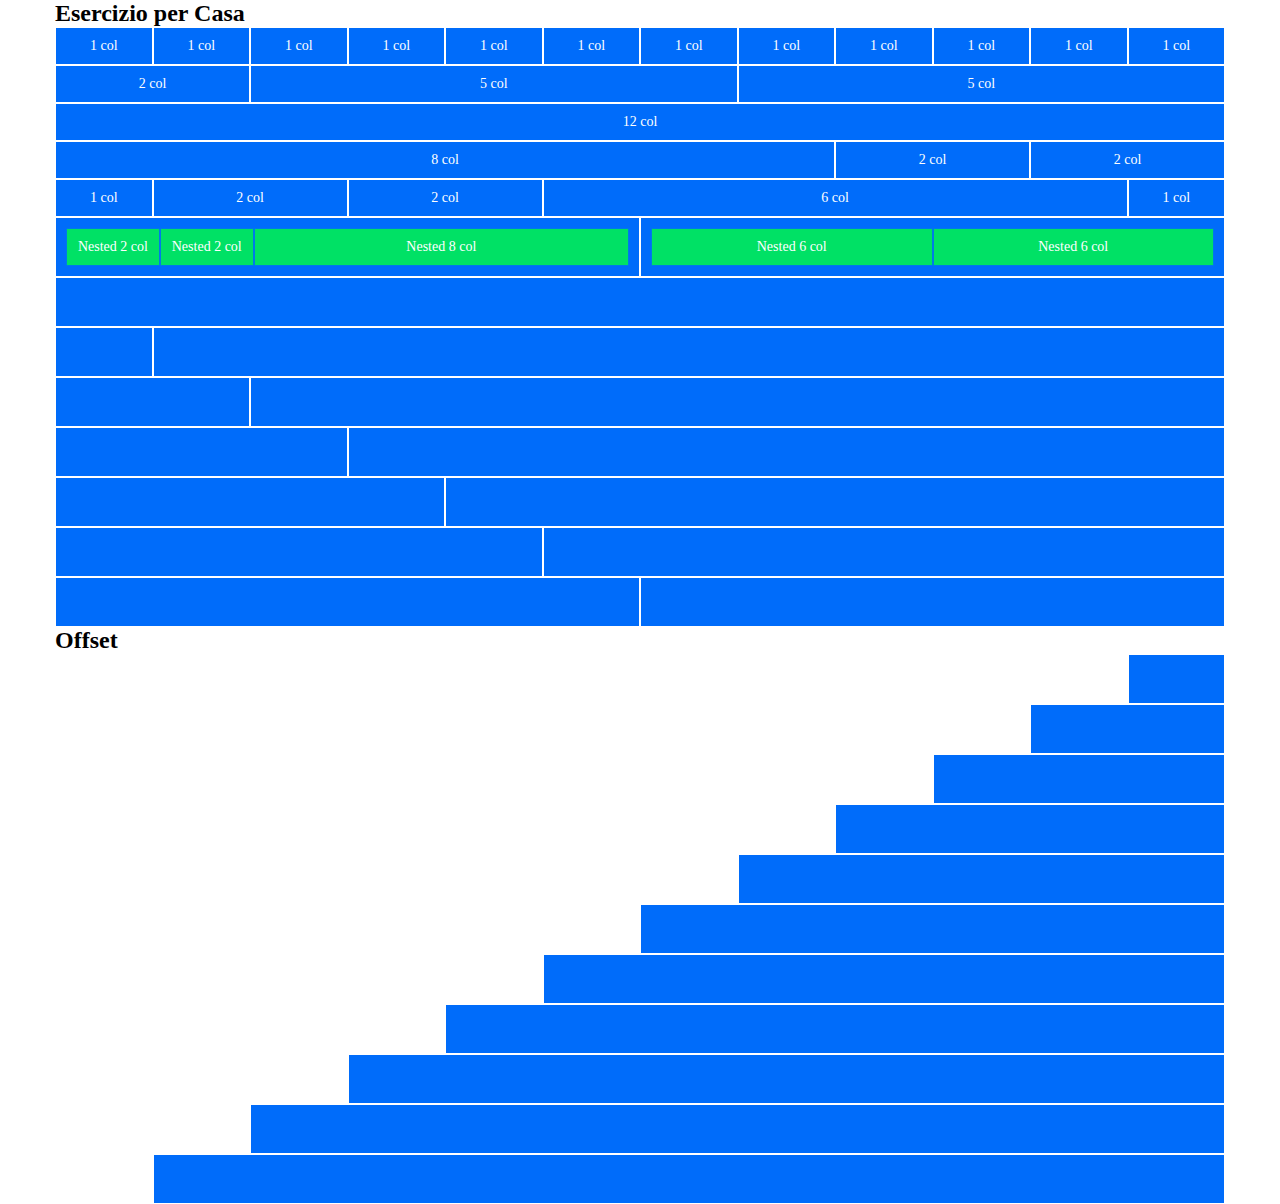
<file: index.html>
<!DOCTYPE html>
<html lang="en">
<head>
    <meta charset="UTF-8">
    <meta name="viewport" content="width=device-width, initial-scale=1.0">
    <link rel="stylesheet" href="12bool.css">
    <link rel="stylesheet" href="style.css">
    <title>12 Bool</title>
</head>
<body>
    <!-- Homework section -->
    <div class="container">
        <h2>Esercizio per Casa</h2>
        <div class="row">
            <div class="col-1 box">1 col</div>
            <div class="col-1 box">1 col</div>
            <div class="col-1 box">1 col</div>
            <div class="col-1 box">1 col</div>
            <div class="col-1 box">1 col</div>
            <div class="col-1 box">1 col</div>
            <div class="col-1 box">1 col</div>
            <div class="col-1 box">1 col</div>
            <div class="col-1 box">1 col</div>
            <div class="col-1 box">1 col</div>
            <div class="col-1 box">1 col</div>
            <div class="col-1 box">1 col</div>
        </div>
        <div class="row">
            <div class="col-2 box">2 col</div>
            <div class="col-5 box">5 col</div>
            <div class="col-5 box">5 col</div>
        </div>
        <div class="row">
            <div class="col-12 box">12 col</div>
        </div>
        <div class="row">
            <div class="col-8 box">8 col</div>
            <div class="col-2 box">2 col</div>
            <div class="col-2 box">2 col</div>
        </div>
        <div class="row">
            <div class="col-1 box">1 col</div>
            <div class="col-2 box">2 col</div>
            <div class="col-2 box">2 col</div>
            <div class="col-6 box">6 col</div>
            <div class="col-1 box">1 col</div>
        </div>
        <div class="row">
            <div class="row col-6 box">
                <div class="col-2 box">Nested 2 col</div>
                <div class="col-2 box">Nested 2 col</div>
                <div class="col-8 box">Nested 8 col</div>
            </div>
            <div class="row col-6 box">
                <div class="col-6 box">Nested 6 col</div>
                <div class="col-6 box">Nested 6 col</div>
            </div>
        </div>
    </div>
    <!-- /Homework section -->

    <!-- Second Homework section -->
    <div class="container">
        <div class="row">
            <div class="empty col-12 box"></div>
        </div>
        <div class="row empty">
            <div class="col-1 box"></div>
            <div class="col-11 box"></div>
        </div>
        <div class="row empty">
            <div class="col-2 box"></div>
            <div class="col-10 box"></div>
        </div>
        <div class="row empty">
            <div class="col-3 box"></div>
            <div class="col-9 box"></div>
        </div>
        <div class="row empty">
            <div class="col-4 box"></div>
            <div class="col-8 box"></div>
        </div>
        <div class="row empty">
            <div class="col-5 box"></div>
            <div class="col-7 box"></div>
        </div>
        <div class="row empty">
            <div class="col-6 box"></div>
            <div class="col-6 box"></div>
        </div>
    </div>
    <!-- /Second Homework section -->
    
    <!-- Offset section -->
    <div class="container">
        <h2>Offset</h2>
        <div class="row">
            <div class="col-offset-11 col-1 box empty"></div>
        </div>
        <div class="row">
            <div class="col-offset-10 col-2 box empty"></div>
        </div>        <div class="row"></div>
        <div class="row">
            <div class="col-offset-9 col-3 box empty"></div>
        </div>        <div class="row"></div>
        <div class="row">
            <div class="col-offset-8 col-4 box empty"></div>
        </div>        <div class="row"></div>
        <div class="row">
            <div class="col-offset-7 col-5 box empty"></div>
        </div>        <div class="row"></div>
        <div class="row">
            <div class="col-offset-6 col-6 box empty"></div>
        </div>        
        <div class="row">
            <div class="col-offset-5 col-7 box empty"></div>
        </div>
        <div class="row">
            <div class="col-offset-4 col-8 box empty"></div>
        </div>
        <div class="row">
            <div class="col-offset-3 col-9 box empty"></div>
        </div>
        <div class="row">
            <div class="col-offset-2 col-10 box empty"></div>
        </div>
        <div class="row">
            <div class="col-offset-1 col-11 box empty"></div>
        </div>
    </div>
    <!-- /Offset section -->
    
</body>
</html>
</file>
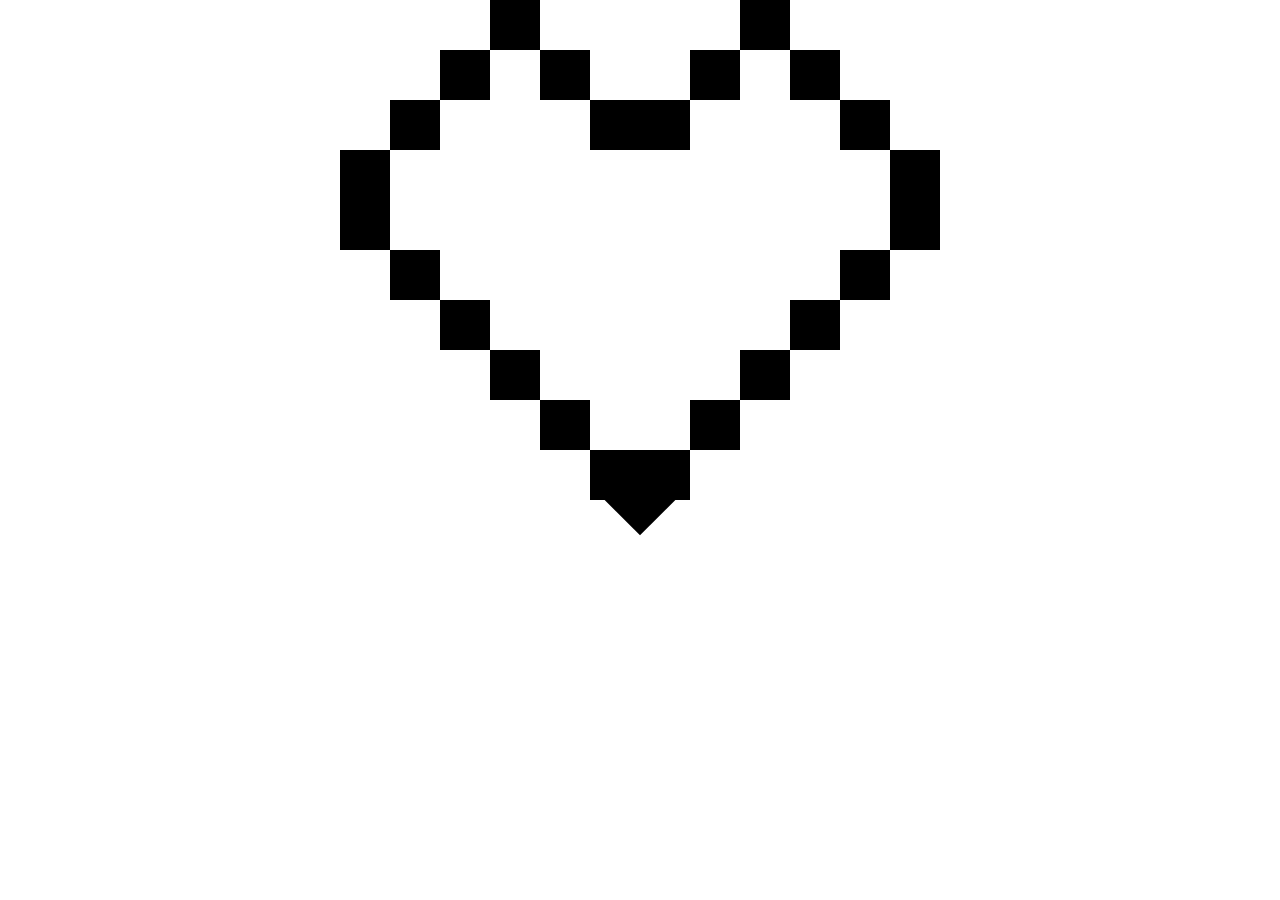
<file: -bonus-/index.html>
<!DOCTYPE html>
<html lang="en">
<head>
    <meta charset="UTF-8">
    <meta name="viewport" content="width=device-width, initial-scale=1.0">
    <!-- Font Awesome -->
    <link rel="stylesheet" href="https://cdnjs.cloudflare.com/ajax/libs/font-awesome/6.5.1/css/all.min.css" integrity="sha512-DTOQO9RWCH3ppGqcWaEA1BIZOC6xxalwEsw9c2QQeAIftl+Vegovlnee1c9QX4TctnWMn13TZye+giMm8e2LwA==" crossorigin="anonymous" referrerpolicy="no-referrer" />
    <!-- /Font Awesome -->
    <link rel="stylesheet" href="12bool.css">
    <link rel="stylesheet" href="style.css">
    <title>Pixel Art</title>
</head>
<body>
    <div class="container">
        <div class="row">
            <div class="col-offset-3"></div>
            <div class="col-1 box"></div>
            <div class="col-offset-4"></div>
            <div class="col-1 box"></div>
            <div class="col-offset-3"></div>
        </div>
        <div class="row">
            <div class="col-offset-2"></div>
            <div class="col-1 box"></div>
            <div class="col-offset-1"></div>
            <div class="col-1 box"></div>
            <div class="col-offset-2"></div>
            <div class="col-1 box"></div>
            <div class="col-offset-1"></div>
            <div class="col-1 box"></div>
            <div class="col-offset-2"></div>
        </div>
        <div class="row">
            <div class="col-offset-1"></div>
            <div class="col-1 box"></div>
            <div class="col-offset-3"></div>
            <div class="col-2 box"></div>
            <div class="col-offset-3"></div>
            <div class="col-1 box"></div>
            <div class="col-offset-1"></div>
        </div>
        <div class="row">
        <div class="col-1 box"></div>
        <div class="col-offset-10"></div>
        <div class="col-1 box"></div>
        </div>
        <div class="row">
        <div class="col-1 box"></div>
        <div class="col-offset-10"></div>
        <div class="col-1 box"></div>
        </div>
        <div class="row">
        <div class="col-offset-1"></div>
        <div class="col-1 box"></div>
        <div class="col-offset-8"></div>
        <div class="col-1 box"></div>
        <div class="col-offset-1"></div>
        </div>
        <div class="row">
            <div class="col-offset-2"></div>
            <div class="col-1 box"></div>
            <div class="col-offset-6"></div>
            <div class="col-1 box"></div>
            <div class="col-offset-2"></div>
        </div>
        <div class="row">
            <div class="col-offset-3"></div>
            <div class="col-1 box"></div>
            <div class="col-offset-4"></div>
            <div class="col-1 box"></div>
            <div class="col-offset-3"></div>
        </div>
        <div class="row">
            <div class="col-offset-4"></div>
            <div class="col-1 box"></div>
            <div class="col-offset-2"></div>
            <div class="col-1 box"></div>
            <div class="col-offset-4"></div>
        </div>
        <div class="row">
            <div class="col-offset-5"></div>
            <div class="col-2 anchor box">
                <i class="fa-solid fa-heart"></i>
            </div>
            <div class="col-offset-5"></div>
        </div>
        <div class="row">
            <div class="col-offset-5"></div>
            <div class="col-offset-half"></div>
            <div class="col-1 box"></div>
        </div>
    </div>
    
</body>
</html>
</file>
<file: style.css>
.box{
    background-color: #006CFA;
    color: white;
    text-align: center;
    padding: 10px;
    border: 1px solid white;
    font-size: 14px;
}
.box .box{
    background-color: #00E165;
    border: 1px solid #007AE7;
}
.empty{
    height: 50px;
}
</file>
<file: -bonus-/style.css>
*{
    margin: 0;
    padding: 0;
    box-sizing: border-box;
}
.container{
    max-width: 600px;
    margin: 0 auto;
}
.row{
    display: flex;
    flex-wrap: wrap;
}
.box{
    height: 50px;
    background-color: black;
}
.col-offset-half{
    margin-left: calc((100% / 12) / 2);
}
.col-offset-half ~ .box{
    overflow: hidden;
    transform: rotate(45deg);
    position: relative;
    bottom: 25px;
    left: 0;
}
.anchor{
    position: relative;
}
i{
    color: red;
    position: absolute;
    top: 50%;
    left: 50%;
    transform: translate(-50% , 0);
    z-index: 1;
    font-size: 30px;
}
</file>
<file: 12bool.css>
/* #region Reset */
*{
    box-sizing: border-box;
    margin: 0;
    padding: 0;
}
/* #region Reset */

/* #region Container */
.container{
    max-width: 1170px;
    margin: 0 auto;
}
/* #endregion Container */

/* #region Row */
.row{
    display: flex;
    flex-wrap: wrap;
}
[class*="col-"] {
    flex: 0 0 auto;
}
/* #endregion Row */

/* #region Col */
.col{
    flex-grow: 1;
}
.col-1{
    width: calc((100% / 12) * 1);
}
.col-2{
    width: calc((100% / 12) * 2);
}
.col-3{
    width: calc((100% / 12) * 3);
}
.col-4{
    width: calc((100% / 12) * 4);
}
.col-5{
    width: calc((100% / 12) * 5);
}
.col-6{
    width: calc((100% / 12) * 6);
}
.col-7{
    width: calc((100% / 12) * 7);
}
.col-8{
    width: calc((100% / 12) * 8);
}
.col-9{
    width: calc((100% / 12) * 9);
}
.col-10{
    width: calc((100% / 12) * 10);
}
.col-11{
    width: calc((100% / 12) * 11);
}
.col-12{
    width: 100%;
}
/* #endregion Col */

/* #region Offset */
.col-offset-half{
    margin-left: calc((100% / 12) / 2);
}
.col-offset-1{
    margin-left: calc((100% / 12) * 1);
}
.col-offset-2{
    margin-left: calc((100% / 12) * 2);
}
.col-offset-3{
    margin-left: calc((100% / 12) * 3);
}
.col-offset-4{
    margin-left: calc((100% / 12) * 4);
}
.col-offset-5{
    margin-left: calc((100% / 12) * 5);
}
.col-offset-6{
    margin-left: calc((100% / 12) * 6);
}
.col-offset-7{
    margin-left: calc((100% / 12) * 7);
}
.col-offset-8{
    margin-left: calc((100% / 12) * 8);
}
.col-offset-9{
    margin-left: calc((100% / 12) * 9);
}
.col-offset-10{
    margin-left: calc((100% / 12) * 10);
}
.col-offset-11{
    margin-left: calc((100% / 12) * 11);
}
/* #endregion Offset */

/* #region Col SM Media Query */

@media screen and (min-width:576px){
    .col-sm{
        flex-grow: 1;
    }
    .col-sm-1{
        width: calc((100% / 12) * 1);
    }
    .col-sm-2{
        width: calc((100% / 12) * 2);
    }
    .col-sm-3{
        width: calc((100% / 12) * 3);
    }
    .col-sm-4{
        width: calc((100% / 12) * 4);
    }
    .col-sm-5{
        width: calc((100% / 12) * 5);
    }
    .col-sm-6{
        width: calc((100% / 12) * 6);
    }
    .col-sm-7{
        width: calc((100% / 12) * 7);
    }
    .col-sm-8{
        width: calc((100% / 12) * 8);
    }
    .col-sm-9{
        width: calc((100% / 12) * 9);
    }
    .col-sm-10{
        width: calc((100% / 12) * 10);
    }
    .col-sm-11{
        width: calc((100% / 12) * 11);
    }
    .col-sm-12{
        width: calc((100% / 12) * 12);
    }
}

/* #endregion Col SM Media Query */

/* #region Col MD Media Query */

@media screen and (min-width:768px){
    .col-md{
        flex-grow: 1;
    }
    .col-md-1{
        width: calc((100% / 12) * 1);
    }
    .col-md-2{
        width: calc((100% / 12) * 2);
    }
    .col-md-3{
        width: calc((100% / 12) * 3);
    }
    .col-md-4{
        width: calc((100% / 12) * 4);
    }
    .col-md-5{
        width: calc((100% / 12) * 5);
    }
    .col-md-6{
        width: calc((100% / 12) * 6);
    }
    .col-md-7{
        width: calc((100% / 12) * 7);
    }
    .col-md-8{
        width: calc((100% / 12) * 8);
    }
    .col-md-9{
        width: calc((100% / 12) * 9);
    }
    .col-md-10{
        width: calc((100% / 12) * 10);
    }
    .col-md-11{
        width: calc((100% / 12) * 11);
    }
    .col-md-12{
        width: calc((100% / 12) * 12);
    }
}

/* #endregion Col MD Media Query */

/* #region Col LG Media Query */

@media screen and (min-width:992px){
    .col-lg{
        flex-grow: 1;
    }
    .col-lg-1{
        width: calc((100% / 12) * 1);
    }
    .col-lg-2{
        width: calc((100% / 12) * 2);
    }
    .col-lg-3{
        width: calc((100% / 12) * 3);
    }
    .col-lg-4{
        width: calc((100% / 12) * 4);
    }
    .col-lg-5{
        width: calc((100% / 12) * 5);
    }
    .col-lg-6{
        width: calc((100% / 12) * 6);
    }
    .col-lg-7{
        width: calc((100% / 12) * 7);
    }
    .col-lg-8{
        width: calc((100% / 12) * 8);
    }
    .col-lg-9{
        width: calc((100% / 12) * 9);
    }
    .col-lg-10{
        width: calc((100% / 12) * 10);
    }
    .col-lg-11{
        width: calc((100% / 12) * 11);
    }
    .col-lg-12{
        width: calc((100% / 12) * 12);
    }
}

/* #endregion Col LG Media Query */

/* #region Offset SM Media Query */

@media screen and (min-width:576px){
    .col-offset-sm-half{
        margin-left: calc((100% / 12) / 2);
    }
    .col-offset-sm-1{
        margin-left: calc((100% / 12) * 1);
    }
    .col-offset-sm-2{
        margin-left: calc((100% / 12) * 2);
    }
    .col-offset-sm-3{
        margin-left: calc((100% / 12) * 3);
    }
    .col-offset-sm-4{
        margin-left: calc((100% / 12) * 4);
    }
    .col-offset-sm-5{
        margin-left: calc((100% / 12) * 5);
    }
    .col-offset-sm-6{
        margin-left: calc((100% / 12) * 6);
    }
    .col-offset-sm-7{
        margin-left: calc((100% / 12) * 7);
    }
    .col-offset-sm-8{
        margin-left: calc((100% / 12) * 8);
    }
    .col-offset-sm-9{
        margin-left: calc((100% / 12) * 9);
    }
    .col-offset-sm-10{
        margin-left: calc((100% / 12) * 10);
    }
    .col-offset-sm-11{
        margin-left: calc((100% / 12) * 11);
    }
}
/* #endregion Offset SM Media Query */

/* #region Offset MD Media Query */

@media screen and (min-width:768px){
    .col-offset-md-half{
        margin-left: calc((100% / 12) / 2);
    }
    .col-offset-md-1{
        margin-left: calc((100% / 12) * 1);
    }
    .col-offset-md-2{
        margin-left: calc((100% / 12) * 2);
    }
    .col-offset-md-3{
        margin-left: calc((100% / 12) * 3);
    }
    .col-offset-md-4{
        margin-left: calc((100% / 12) * 4);
    }
    .col-offset-md-5{
        margin-left: calc((100% / 12) * 5);
    }
    .col-offset-md-6{
        margin-left: calc((100% / 12) * 6);
    }
    .col-offset-md-7{
        margin-left: calc((100% / 12) * 7);
    }
    .col-offset-md-8{
        margin-left: calc((100% / 12) * 8);
    }
    .col-offset-md-9{
        margin-left: calc((100% / 12) * 9);
    }
    .col-offset-md-10{
        margin-left: calc((100% / 12) * 10);
    }
    .col-offset-md-11{
        margin-left: calc((100% / 12) * 11);
    }
}
/* #endregion Offset MD Media Query */

/* #region Offset LG Media Query */

@media screen and (min-width:992px){
    .col-offset-lg-half{
        margin-left: calc((100% / 12) / 2);
    }
    .col-offset-lg-1{
        margin-left: calc((100% / 12) * 1);
    }
    .col-offset-lg-2{
        margin-left: calc((100% / 12) * 2);
    }
    .col-offset-lg-3{
        margin-left: calc((100% / 12) * 3);
    }
    .col-offset-lg-4{
        margin-left: calc((100% / 12) * 4);
    }
    .col-offset-lg-5{
        margin-left: calc((100% / 12) * 5);
    }
    .col-offset-lg-6{
        margin-left: calc((100% / 12) * 6);
    }
    .col-offset-lg-7{
        margin-left: calc((100% / 12) * 7);
    }
    .col-offset-lg-8{
        margin-left: calc((100% / 12) * 8);
    }
    .col-offset-lg-9{
        margin-left: calc((100% / 12) * 9);
    }
    .col-offset-lg-10{
        margin-left: calc((100% / 12) * 10);
    }
    .col-offset-lg-11{
        margin-left: calc((100% / 12) * 11);
    }
}
/* #endregion Offset LG Media Query */
</file>
<file: -bonus-/12bool.css>
/* #region Reset */
*{
    box-sizing: border-box;
    margin: 0;
    padding: 0;
}
/* #region Reset */

/* #region Container */
.container{
    /* max-width: 1170px; */
    margin: 0 auto;
}
/* #endregion Container */

/* #region Row */
.row{
    display: flex;
    flex-wrap: wrap;
}
[class*="col-"] {
    flex: 0 0 auto;
}
/* #endregion Row */

/* #region Col */
.col{
    flex-grow: 1;
}
.col-1{
    width: calc((100% / 12) * 1);
}
.col-2{
    width: calc((100% / 12) * 2);
}
.col-3{
    width: calc((100% / 12) * 3);
}
.col-4{
    width: calc((100% / 12) * 4);
}
.col-5{
    width: calc((100% / 12) * 5);
}
.col-6{
    width: calc((100% / 12) * 6);
}
.col-7{
    width: calc((100% / 12) * 7);
}
.col-8{
    width: calc((100% / 12) * 8);
}
.col-9{
    width: calc((100% / 12) * 9);
}
.col-10{
    width: calc((100% / 12) * 10);
}
.col-11{
    width: calc((100% / 12) * 11);
}
.col-12{
    width: 100%;
}
/* #endregion Col */

/* #region Offset */
.col-offset-1{
    margin-left: calc((100% / 12) * 1);
}
.col-offset-2{
    margin-left: calc((100% / 12) * 2);
}
.col-offset-3{
    margin-left: calc((100% / 12) * 3);
}
.col-offset-4{
    margin-left: calc((100% / 12) * 4);
}
.col-offset-5{
    margin-left: calc((100% / 12) * 5);
}
.col-offset-6{
    margin-left: calc((100% / 12) * 6);
}
.col-offset-7{
    margin-left: calc((100% / 12) * 7);
}
.col-offset-8{
    margin-left: calc((100% / 12) * 8);
}
.col-offset-9{
    margin-left: calc((100% / 12) * 9);
}
.col-offset-10{
    margin-left: calc((100% / 12) * 10);
}
.col-offset-11{
    margin-left: calc((100% / 12) * 11);
}
/* #endregion Offset */

/* #region Col SM Media Query */

@media screen and (min-width:576px){
    .col-sm{
        flex-grow: 1;
    }
    .col-sm-1{
        width: calc((100% / 12) * 1);
    }
    .col-sm-2{
        width: calc((100% / 12) * 2);
    }
    .col-sm-3{
        width: calc((100% / 12) * 3);
    }
    .col-sm-4{
        width: calc((100% / 12) * 4);
    }
    .col-sm-5{
        width: calc((100% / 12) * 5);
    }
    .col-sm-6{
        width: calc((100% / 12) * 6);
    }
    .col-sm-7{
        width: calc((100% / 12) * 7);
    }
    .col-sm-8{
        width: calc((100% / 12) * 8);
    }
    .col-sm-9{
        width: calc((100% / 12) * 9);
    }
    .col-sm-10{
        width: calc((100% / 12) * 10);
    }
    .col-sm-11{
        width: calc((100% / 12) * 11);
    }
    .col-sm-12{
        width: calc((100% / 12) * 12);
    }
}

/* #endregion Col SM Media Query */

/* #region Col MD Media Query */

@media screen and (min-width:768px){
    .col-md{
        flex-grow: 1;
    }
    .col-md-1{
        width: calc((100% / 12) * 1);
    }
    .col-md-2{
        width: calc((100% / 12) * 2);
    }
    .col-md-3{
        width: calc((100% / 12) * 3);
    }
    .col-md-4{
        width: calc((100% / 12) * 4);
    }
    .col-md-5{
        width: calc((100% / 12) * 5);
    }
    .col-md-6{
        width: calc((100% / 12) * 6);
    }
    .col-md-7{
        width: calc((100% / 12) * 7);
    }
    .col-md-8{
        width: calc((100% / 12) * 8);
    }
    .col-md-9{
        width: calc((100% / 12) * 9);
    }
    .col-md-10{
        width: calc((100% / 12) * 10);
    }
    .col-md-11{
        width: calc((100% / 12) * 11);
    }
    .col-md-12{
        width: calc((100% / 12) * 12);
    }
}

/* #endregion Col MD Media Query */

/* #region Col LG Media Query */

@media screen and (min-width:992px){
    .col-lg{
        flex-grow: 1;
    }
    .col-lg-1{
        width: calc((100% / 12) * 1);
    }
    .col-lg-2{
        width: calc((100% / 12) * 2);
    }
    .col-lg-3{
        width: calc((100% / 12) * 3);
    }
    .col-lg-4{
        width: calc((100% / 12) * 4);
    }
    .col-lg-5{
        width: calc((100% / 12) * 5);
    }
    .col-lg-6{
        width: calc((100% / 12) * 6);
    }
    .col-lg-7{
        width: calc((100% / 12) * 7);
    }
    .col-lg-8{
        width: calc((100% / 12) * 8);
    }
    .col-lg-9{
        width: calc((100% / 12) * 9);
    }
    .col-lg-10{
        width: calc((100% / 12) * 10);
    }
    .col-lg-11{
        width: calc((100% / 12) * 11);
    }
    .col-lg-12{
        width: calc((100% / 12) * 12);
    }
}

/* #endregion Col LG Media Query */

/* #region Offset SM Media Query */

@media screen and (min-width:576px){

    .col-offset-sm-1{
        margin-left: calc((100% / 12) * 1);
    }
    .col-offset-sm-2{
        margin-left: calc((100% / 12) * 2);
    }
    .col-offset-sm-3{
        margin-left: calc((100% / 12) * 3);
    }
    .col-offset-sm-4{
        margin-left: calc((100% / 12) * 4);
    }
    .col-offset-sm-5{
        margin-left: calc((100% / 12) * 5);
    }
    .col-offset-sm-6{
        margin-left: calc((100% / 12) * 6);
    }
    .col-offset-sm-7{
        margin-left: calc((100% / 12) * 7);
    }
    .col-offset-sm-8{
        margin-left: calc((100% / 12) * 8);
    }
    .col-offset-sm-9{
        margin-left: calc((100% / 12) * 9);
    }
    .col-offset-sm-10{
        margin-left: calc((100% / 12) * 10);
    }
    .col-offset-sm-11{
        margin-left: calc((100% / 12) * 11);
    }
}
/* #endregion Offset SM Media Query */

/* #region Offset MD Media Query */

@media screen and (min-width:768px){

    .col-offset-md-1{
        margin-left: calc((100% / 12) * 1);
    }
    .col-offset-md-2{
        margin-left: calc((100% / 12) * 2);
    }
    .col-offset-md-3{
        margin-left: calc((100% / 12) * 3);
    }
    .col-offset-md-4{
        margin-left: calc((100% / 12) * 4);
    }
    .col-offset-md-5{
        margin-left: calc((100% / 12) * 5);
    }
    .col-offset-md-6{
        margin-left: calc((100% / 12) * 6);
    }
    .col-offset-md-7{
        margin-left: calc((100% / 12) * 7);
    }
    .col-offset-md-8{
        margin-left: calc((100% / 12) * 8);
    }
    .col-offset-md-9{
        margin-left: calc((100% / 12) * 9);
    }
    .col-offset-md-10{
        margin-left: calc((100% / 12) * 10);
    }
    .col-offset-md-11{
        margin-left: calc((100% / 12) * 11);
    }
}
/* #endregion Offset MD Media Query */

/* #region Offset LG Media Query */

@media screen and (min-width:992px){

    .col-offset-lg-1{
        margin-left: calc((100% / 12) * 1);
    }
    .col-offset-lg-2{
        margin-left: calc((100% / 12) * 2);
    }
    .col-offset-lg-3{
        margin-left: calc((100% / 12) * 3);
    }
    .col-offset-lg-4{
        margin-left: calc((100% / 12) * 4);
    }
    .col-offset-lg-5{
        margin-left: calc((100% / 12) * 5);
    }
    .col-offset-lg-6{
        margin-left: calc((100% / 12) * 6);
    }
    .col-offset-lg-7{
        margin-left: calc((100% / 12) * 7);
    }
    .col-offset-lg-8{
        margin-left: calc((100% / 12) * 8);
    }
    .col-offset-lg-9{
        margin-left: calc((100% / 12) * 9);
    }
    .col-offset-lg-10{
        margin-left: calc((100% / 12) * 10);
    }
    .col-offset-lg-11{
        margin-left: calc((100% / 12) * 11);
    }
}
/* #endregion Offset LG Media Query */
</file>
